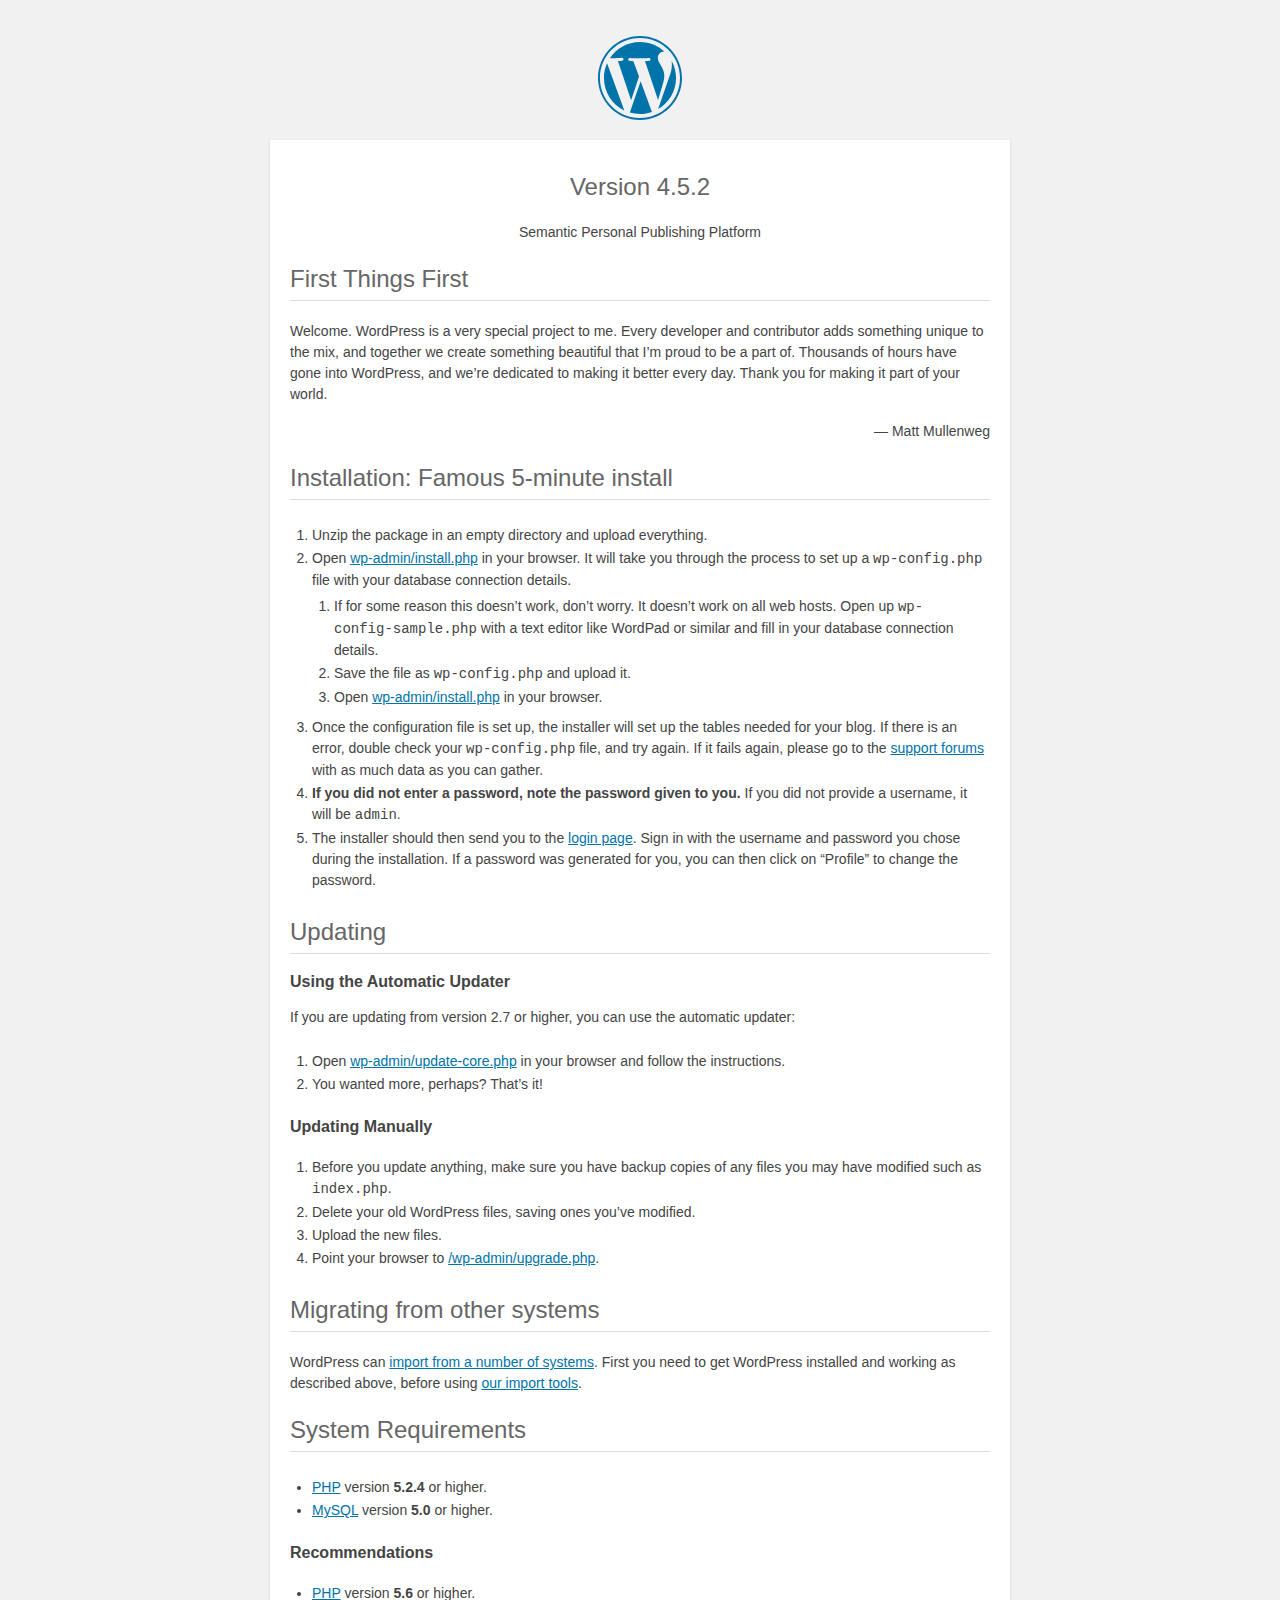
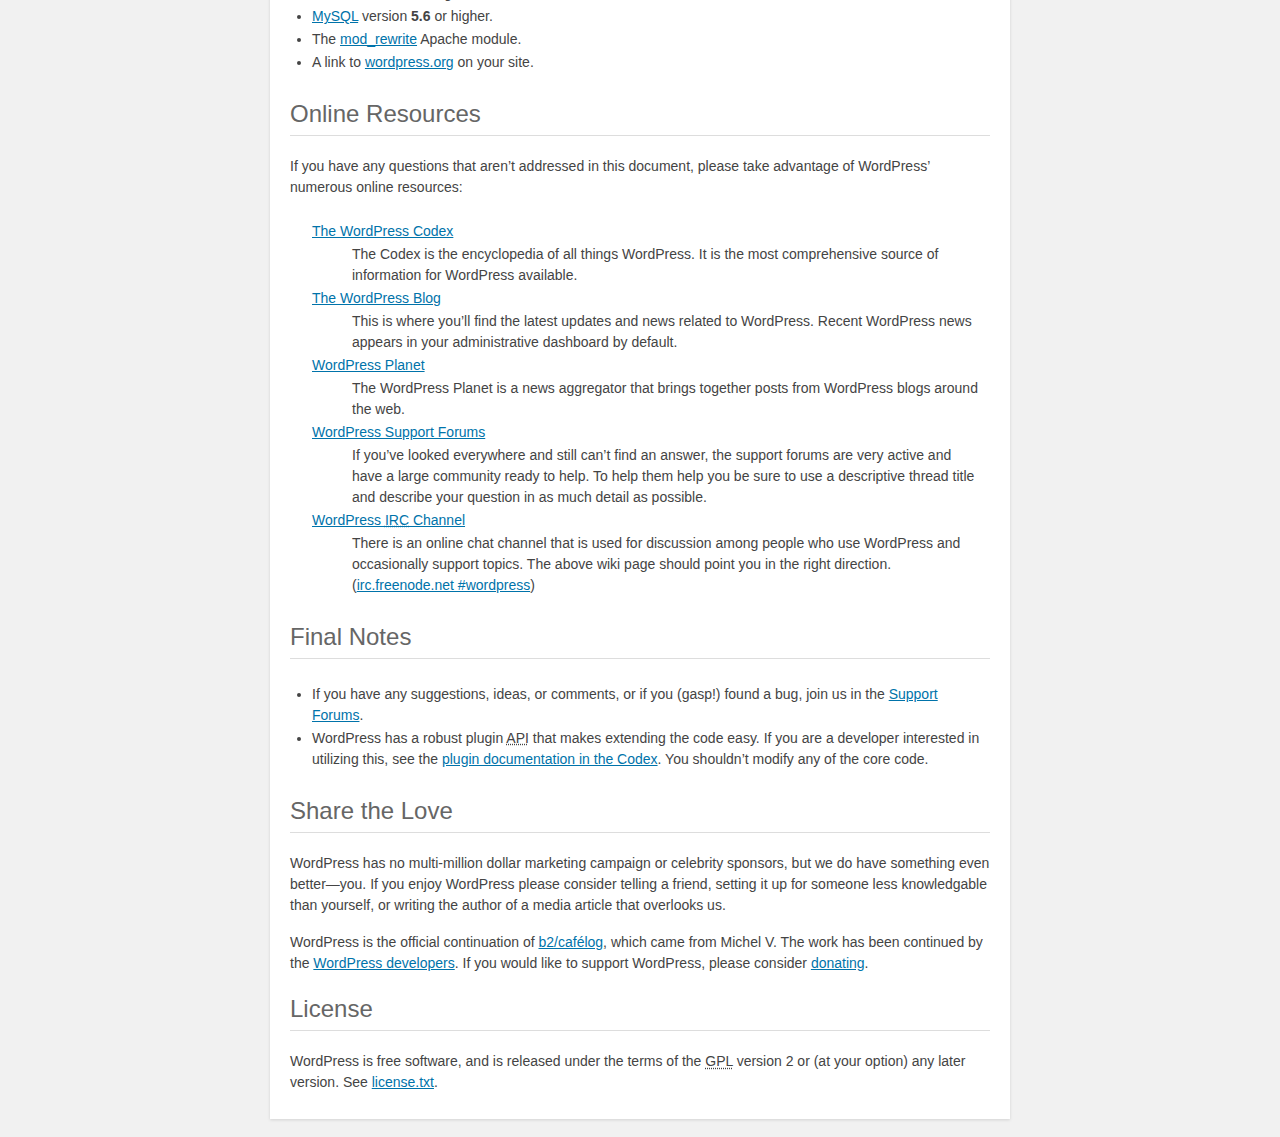
<file: readme.html>
<!DOCTYPE html>
<html>
<head>
	<meta name="viewport" content="width=device-width" />
	<meta http-equiv="Content-Type" content="text/html; charset=utf-8" />
	<title>WordPress &#8250; ReadMe</title>
	<link rel="stylesheet" href="wp-admin/css/install.css?ver=20100228" type="text/css" />
</head>
<body>
<h1 id="logo">
	<a href="https://wordpress.org/"><img alt="WordPress" src="wp-admin/images/wordpress-logo.png" /></a>
	<br /> Version 4.5.2
</h1>
<p style="text-align: center">Semantic Personal Publishing Platform</p>

<h2>First Things First</h2>
<p>Welcome. WordPress is a very special project to me. Every developer and contributor adds something unique to the mix, and together we create something beautiful that I&#8217;m proud to be a part of. Thousands of hours have gone into WordPress, and we&#8217;re dedicated to making it better every day. Thank you for making it part of your world.</p>
<p style="text-align: right">&#8212; Matt Mullenweg</p>

<h2>Installation: Famous 5-minute install</h2>
<ol>
	<li>Unzip the package in an empty directory and upload everything.</li>
	<li>Open <span class="file"><a href="wp-admin/install.php">wp-admin/install.php</a></span> in your browser. It will take you through the process to set up a <code>wp-config.php</code> file with your database connection details.
		<ol>
			<li>If for some reason this doesn&#8217;t work, don&#8217;t worry. It doesn&#8217;t work on all web hosts. Open up <code>wp-config-sample.php</code> with a text editor like WordPad or similar and fill in your database connection details.</li>
			<li>Save the file as <code>wp-config.php</code> and upload it.</li>
			<li>Open <span class="file"><a href="wp-admin/install.php">wp-admin/install.php</a></span> in your browser.</li>
		</ol>
	</li>
	<li>Once the configuration file is set up, the installer will set up the tables needed for your blog. If there is an error, double check your <code>wp-config.php</code> file, and try again. If it fails again, please go to the <a href="https://wordpress.org/support/" title="WordPress support">support forums</a> with as much data as you can gather.</li>
	<li><strong>If you did not enter a password, note the password given to you.</strong> If you did not provide a username, it will be <code>admin</code>.</li>
	<li>The installer should then send you to the <a href="wp-login.php">login page</a>. Sign in with the username and password you chose during the installation. If a password was generated for you, you can then click on &#8220;Profile&#8221; to change the password.</li>
</ol>

<h2>Updating</h2>
<h3>Using the Automatic Updater</h3>
<p>If you are updating from version 2.7 or higher, you can use the automatic updater:</p>
<ol>
	<li>Open <span class="file"><a href="wp-admin/update-core.php">wp-admin/update-core.php</a></span> in your browser and follow the instructions.</li>
	<li>You wanted more, perhaps? That&#8217;s it!</li>
</ol>

<h3>Updating Manually</h3>
<ol>
	<li>Before you update anything, make sure you have backup copies of any files you may have modified such as <code>index.php</code>.</li>
	<li>Delete your old WordPress files, saving ones you&#8217;ve modified.</li>
	<li>Upload the new files.</li>
	<li>Point your browser to <span class="file"><a href="wp-admin/upgrade.php">/wp-admin/upgrade.php</a>.</span></li>
</ol>

<h2>Migrating from other systems</h2>
<p>WordPress can <a href="https://codex.wordpress.org/Importing_Content">import from a number of systems</a>. First you need to get WordPress installed and working as described above, before using <a href="wp-admin/import.php" title="Import to WordPress">our import tools</a>.</p>

<h2>System Requirements</h2>
<ul>
	<li><a href="http://php.net/">PHP</a> version <strong>5.2.4</strong> or higher.</li>
	<li><a href="http://www.mysql.com/">MySQL</a> version <strong>5.0</strong> or higher.</li>
</ul>

<h3>Recommendations</h3>
<ul>
	<li><a href="http://php.net/">PHP</a> version <strong>5.6</strong> or higher.</li>
	<li><a href="http://www.mysql.com/">MySQL</a> version <strong>5.6</strong> or higher.</li>
	<li>The <a href="http://httpd.apache.org/docs/2.2/mod/mod_rewrite.html">mod_rewrite</a> Apache module.</li>
	<li>A link to <a href="https://wordpress.org/">wordpress.org</a> on your site.</li>
</ul>

<h2>Online Resources</h2>
<p>If you have any questions that aren&#8217;t addressed in this document, please take advantage of WordPress&#8217; numerous online resources:</p>
<dl>
	<dt><a href="https://codex.wordpress.org/">The WordPress Codex</a></dt>
		<dd>The Codex is the encyclopedia of all things WordPress. It is the most comprehensive source of information for WordPress available.</dd>
	<dt><a href="https://wordpress.org/news/">The WordPress Blog</a></dt>
		<dd>This is where you&#8217;ll find the latest updates and news related to WordPress. Recent WordPress news appears in your administrative dashboard by default.</dd>
	<dt><a href="https://planet.wordpress.org/">WordPress Planet</a></dt>
		<dd>The WordPress Planet is a news aggregator that brings together posts from WordPress blogs around the web.</dd>
	<dt><a href="https://wordpress.org/support/">WordPress Support Forums</a></dt>
		<dd>If you&#8217;ve looked everywhere and still can&#8217;t find an answer, the support forums are very active and have a large community ready to help. To help them help you be sure to use a descriptive thread title and describe your question in as much detail as possible.</dd>
	<dt><a href="https://codex.wordpress.org/IRC">WordPress <abbr title="Internet Relay Chat">IRC</abbr> Channel</a></dt>
		<dd>There is an online chat channel that is used for discussion among people who use WordPress and occasionally support topics. The above wiki page should point you in the right direction. (<a href="irc://irc.freenode.net/wordpress">irc.freenode.net #wordpress</a>)</dd>
</dl>

<h2>Final Notes</h2>
<ul>
	<li>If you have any suggestions, ideas, or comments, or if you (gasp!) found a bug, join us in the <a href="https://wordpress.org/support/">Support Forums</a>.</li>
	<li>WordPress has a robust plugin <abbr title="application programming interface">API</abbr> that makes extending the code easy. If you are a developer interested in utilizing this, see the <a href="https://codex.wordpress.org/Plugin_API" title="WordPress plugin API">plugin documentation in the Codex</a>. You shouldn&#8217;t modify any of the core code.</li>
</ul>

<h2>Share the Love</h2>
<p>WordPress has no multi-million dollar marketing campaign or celebrity sponsors, but we do have something even better&#8212;you. If you enjoy WordPress please consider telling a friend, setting it up for someone less knowledgable than yourself, or writing the author of a media article that overlooks us.</p>

<p>WordPress is the official continuation of <a href="http://cafelog.com/">b2/caf&#233;log</a>, which came from Michel V. The work has been continued by the <a href="https://wordpress.org/about/">WordPress developers</a>. If you would like to support WordPress, please consider <a href="https://wordpress.org/donate/" title="Donate to WordPress">donating</a>.</p>

<h2>License</h2>
<p>WordPress is free software, and is released under the terms of the <abbr title="GNU General Public License">GPL</abbr> version 2 or (at your option) any later version. See <a href="license.txt">license.txt</a>.</p>

</body>
</html>
</file>
<file: wp-admin/css/install.css>
html {
	background: #f1f1f1;
	margin: 0 20px;
}

body {
	background: #fff;
	color: #444;
	font-family: "Open Sans", sans-serif;
	margin: 140px auto 25px;
	padding: 20px 20px 10px 20px;
	max-width: 700px;
	-webkit-font-smoothing: subpixel-antialiased;
	-webkit-box-shadow: 0 1px 3px rgba(0,0,0,0.13);
	box-shadow: 0 1px 3px rgba(0,0,0,0.13);
}

a {
	color: #0073aa;
}

a:hover,
a:active {
	color: #00a0d2;
}

a:focus {
	color: #124964;
	-webkit-box-shadow:
		0 0 0 1px #5b9dd9,
		0 0 2px 1px rgba(30, 140, 190, .8);
	box-shadow:
		0 0 0 1px #5b9dd9,
		0 0 2px 1px rgba(30, 140, 190, .8);
}

.ie8 a:focus {
	outline: #5b9dd9 solid 1px;
}

h1, h2 {
	border-bottom: 1px solid #ddd;
	clear: both;
	color: #666;
	font-size: 24px;
	padding: 0;
	padding-bottom: 7px;
	font-weight: normal;
}

h3 {
	font-size: 16px;
}

p, li, dd, dt {
	padding-bottom: 2px;
	font-size: 14px;
	line-height: 1.5;
}

code, .code {
	font-family: Consolas, Monaco, monospace;
}

ul, ol, dl {
	padding: 5px 5px 5px 22px;
}

a img {
	border:0
}
abbr {
	border: 0;
	font-variant: normal;
}

fieldset {
	border: 0;
	padding: 0;
	margin: 0;
}

label {
	cursor: pointer;
}

#logo {
	margin: 6px 0 14px 0;
	padding: 0 0 7px 0;
	border-bottom: none;
	text-align:center
}
#logo a {
	background-image: url(../images/w-logo-blue.png?ver=20131202);
	background-image: none, url(../images/wordpress-logo.svg?ver=20131107);
	-webkit-background-size: 84px;
	background-size: 84px;
	background-position: center top;
	background-repeat: no-repeat;
	color: #444; /* same as login.css */
	height: 84px;
	font-size: 20px;
	font-weight: normal;
	line-height: 1.3em;
	margin: -130px auto 25px;
	padding: 0;
	text-decoration: none;
	width: 84px;
	text-indent: -9999px;
	outline: none;
	overflow: hidden;
	display: block;
}

#logo a:focus {
	-webkit-box-shadow: none;
	box-shadow: none;
}

.step {
	margin: 20px 0 15px;
}
.step, th {
	text-align: left;
	padding: 0;
}
.language-chooser.wp-core-ui .step .button.button-large {
	height: 36px;
	font-size: 14px;
	line-height: 33px;
	vertical-align: middle;
}
textarea {
	border: 1px solid #ddd;
	font-family: "Open Sans", sans-serif;
	width: 100%;
	-webkit-box-sizing: border-box;
	-moz-box-sizing: border-box;
	box-sizing: border-box;
}

.form-table {
	border-collapse: collapse;
	margin-top: 1em;
	width: 100%;
}

.form-table td {
	margin-bottom: 9px;
	padding: 10px 20px 10px 0;
	font-size: 14px;
	vertical-align: top
}

.form-table th {
	font-size: 14px;
	text-align: left;
	padding: 10px 20px 10px 0;
	width: 140px;
	vertical-align: top;
}

.form-table code {
	line-height: 18px;
	font-size: 14px;
}

.form-table p {
	margin: 4px 0 0 0;
	font-size: 11px;
}

.form-table input {
	line-height: 20px;
	font-size: 15px;
	padding: 3px 5px;
	border: 1px solid #ddd;
	-webkit-box-shadow: inset 0 1px 2px rgba(0,0,0,0.07);
	box-shadow: inset 0 1px 2px rgba(0,0,0,0.07);
}

input,
submit {
	font-family: "Open Sans", sans-serif;
}

.form-table input[type=text],
.form-table input[type=email],
.form-table input[type=url],
.form-table input[type=password] {
	width: 206px;
}

.form-table th p {
	font-weight: normal;
}

.form-table.install-success th,
.form-table.install-success td {
	vertical-align: middle;
	padding: 16px 20px 16px 0;
}

.form-table.install-success td p {
	margin: 0;
	font-size: 14px;
}

.form-table.install-success td code {
	margin: 0;
	font-size: 18px;
}

#error-page {
	margin-top: 50px;
}

#error-page p {
	font-size: 14px;
	line-height: 18px;
	margin: 25px 0 20px;
}

#error-page code, .code {
	font-family: Consolas, Monaco, monospace;
}

.wp-hide-pw > .dashicons {
	line-height: inherit;
}

#pass-strength-result {
	background-color: #eee;
	border: 1px solid #ddd;
	color: #23282d;
	margin: -2px 5px 5px 0px;
	padding: 3px 5px;
	text-align: center;
	width: 218px;
	-webkit-box-sizing: border-box;
	-moz-box-sizing: border-box;
	box-sizing: border-box;
	opacity: 0;
}

#pass-strength-result.short {
	background-color: #f1adad;
	border-color: #e35b5b;
	opacity: 1;
}

#pass-strength-result.bad {
	background-color: #fbc5a9;
	border-color: #f78b53;
	opacity: 1;
}

#pass-strength-result.good {
	background-color: #ffe399;
	border-color: #ffc733;
	opacity: 1;
}

#pass-strength-result.strong {
	background-color: #c1e1b9;
	border-color: #83c373;
	opacity: 1;
}

#pass1.short, #pass1-text.short {
	border-color: #e35b5b;
}

#pass1.bad, #pass1-text.bad {
	border-color: #f78b53;
}

#pass1.good, #pass1-text.good {
	border-color: #ffc733;
}

#pass1.strong, #pass1-text.strong {
	border-color: #83c373;
}

.pw-weak {
	display: none;
}

.message {
	border-left: 4px solid #dc3232;
	padding: .7em .6em;
	background-color: #fbeaea;
}

/* rtl:ignore */
#dbname,
#uname,
#pwd,
#dbhost,
#prefix,
#user_login,
#admin_email,
#pass1,
#pass2 {
	direction: ltr;
}

#pass1-text,
.show-password #pass1 {
	display: none;
}

.show-password #pass1-text
{
	display: inline-block;
}

.form-table span.description.important {
	font-size: 12px;
}


/* localization */
body.rtl,
.rtl textarea,
.rtl input,
.rtl submit {
	font-family: Tahoma, sans-serif;
}

:lang(he-il) body.rtl,
:lang(he-il) .rtl textarea,
:lang(he-il) .rtl input,
:lang(he-il) .rtl submit {
	font-family: Arial, sans-serif;
}

@media only screen and (max-width: 799px) {
	body {
		margin-top: 115px;
	}
	#logo a {
		margin: -125px auto 30px;
	}
}

@media screen and ( max-width: 782px ) {

	.form-table {
		margin-top: 0;
	}

	.form-table th,
	.form-table td {
		display: block;
		width: auto;
		vertical-align: middle;
	}

	.form-table th {
		padding: 20px 0 0;
	}

	.form-table td {
		padding: 5px 0;
		border: 0;
		margin: 0;
	}

	textarea,
	input {
		font-size: 16px;
	}

	.form-table td input[type="text"],
	.form-table td input[type="email"],
	.form-table td input[type="url"],
	.form-table td input[type="password"],
	.form-table td select,
	.form-table td textarea,
	.form-table span.description {
		width: 100%;
		font-size: 16px;
		line-height: 1.5;
		padding: 7px 10px;
		display: block;
		max-width: none;
		-webkit-box-sizing: border-box;
		-moz-box-sizing: border-box;
		box-sizing: border-box;
	}

}

body.language-chooser {
	max-width: 300px;
}

.language-chooser select {
	padding: 8px;
	width: 100%;
	display: block;
	border: 1px solid #ddd;
	background-color: #fff;
	color: #32373c;
	font-size: 16px;
	font-family: Arial, sans-serif;
	font-weight: normal;
}

.language-chooser p {
	text-align: right;
}

.screen-reader-input,
.screen-reader-text {
	position: absolute;
	margin: -1px;
	padding: 0;
	height: 1px;
	width: 1px;
	overflow: hidden;
	clip: rect(0 0 0 0);
	border: 0;
}

.spinner {
	background: url(../images/spinner.gif) no-repeat;
	-webkit-background-size: 20px 20px;
	background-size: 20px 20px;
	visibility: hidden;
	opacity: 0.7;
	filter: alpha(opacity=70);
	width: 20px;
	height: 20px;
	margin: 2px 5px 0;
}

.step .spinner {
	display: inline-block;
	vertical-align: middle;
	margin-right: 15px;
}

.button-secondary.hide-if-no-js,
.hide-if-no-js {
	display: none;
}

/**
 * HiDPI Displays
 */
@media print,
  (-webkit-min-device-pixel-ratio: 1.25),
  (min-resolution: 120dpi) {

	.spinner {
		background-image: url(../images/spinner-2x.gif);
	}

}
</file>
